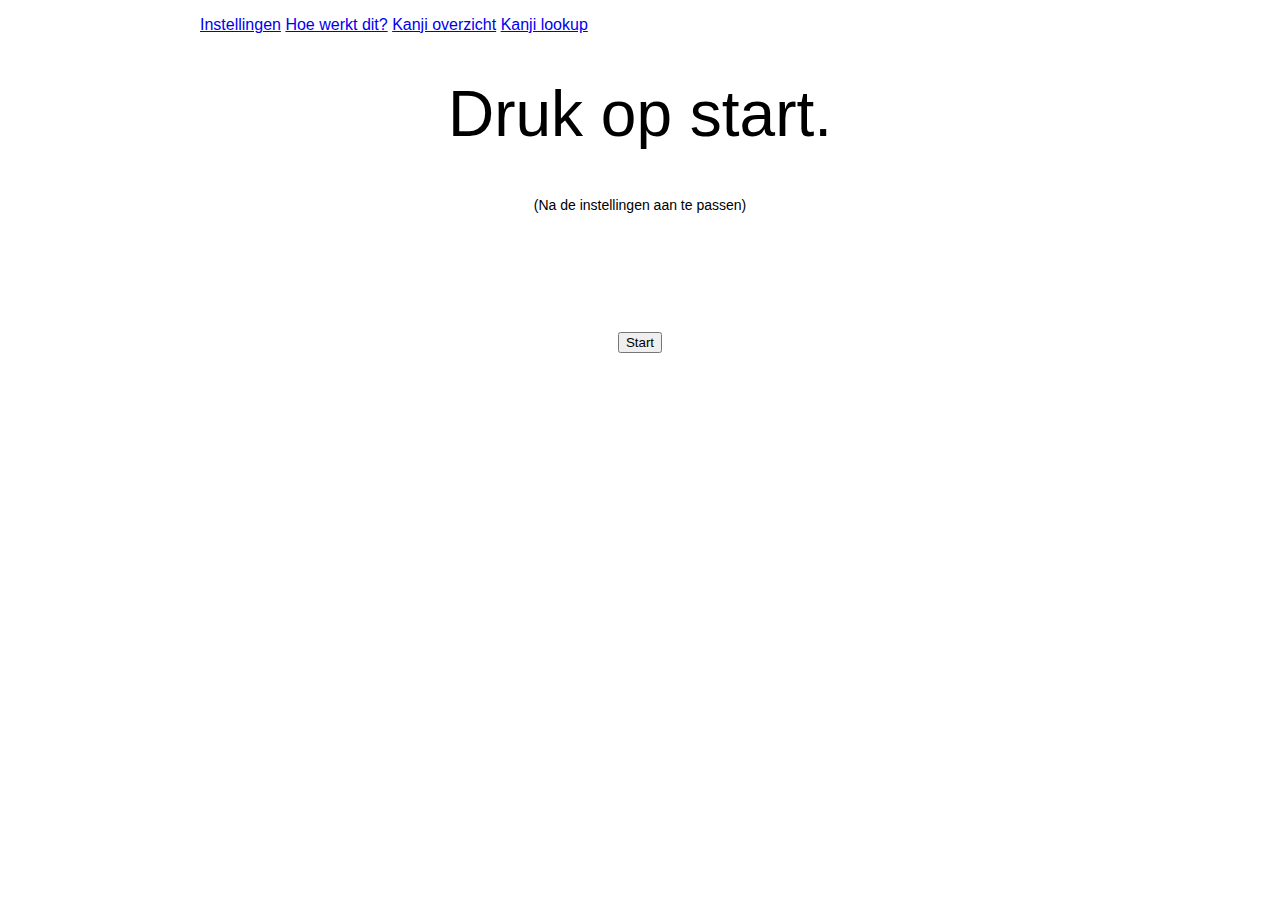
<file: index.html>
<!DOCTYPE html>
<html>
<head>
	<title>Japans - Genki Training</title>
	<meta charset="utf-8" />
	<script type="text/javascript" src="hulp_functies.js"></script>
	<script type="text/javascript" src="state_owner.js"></script>
	<script type="text/javascript" src="event_broker.js"></script>
	<script type="text/javascript" src="genki_ht3.js"></script>
	<script type="text/javascript" src="genki_ht4.js"></script>
	<script type="text/javascript" src="genki_ht5.js"></script>
	<script type="text/javascript" src="genki_ht6.js"></script>
	<script type="text/javascript" src="genki_ht7.js"></script>
	<script type="text/javascript" src="genki_ht8.js"></script>
	<script type="text/javascript" src="genki_ht9.js"></script>
	<script type="text/javascript" src="genki_ht10.js"></script>
	<script type="text/javascript" src="genki_ht11.js"></script>
	<script type="text/javascript" src="genki_ht12.js"></script>
	<script type="text/javascript" src="genki_ht13.js"></script>
	<script>
	function initeuh() {
		uncheck_all_checkboxes();
		init_menu_view();
		init_settings_view();
		init_explanation_view();
		init_qanda_view();
		init_controls_view();
		init_kanji_explanation_view();
	}

	function get_chapter_count() {
		// Lazy loading
		if(! get_state("aantal_ht")) {
			var chapters = get_state_prefix("genki_ht");
			set_state("aantal_ht", chapters.length);
			plog("Aantal hoofdstukken: " + get_state("aantal_ht"));
		}
		return get_state("aantal_ht");
	}

	// Firefox remembers my checkboxes across reloads :(
	// That would give us the wrong state. Alternatively, we
	// could check the checkboxes and set the state but that's
	// just a lot of work.
	function uncheck_all_checkboxes() {
		var input_elements = document.getElementsByTagName('input');
		for(var i = 0; i < input_elements.length; i++) {
			if(input_elements[i].type == 'checkbox') { input_elements[i].checked = false; }
		}
	}

	function init_menu_view() {

	}

	function init_settings_view() {
		subscribe_to_event("EVENT_TOGGLE_SETTINGS_VIEW", function(event) {
			toggle_display("instellingen");
		});
		set_state("dictionaries", {});
		set_state("question_type", document.getElementById("type_of_question").value);
		set_state("answer_type", document.getElementById("type_of_answer").value);
		set_state("speed_inter_question", document.getElementById("inter_question_break").value);
		set_state("speed_intra_question", document.getElementById("intra_question_break").value);
		set_state("order", document.getElementById("type_of_order").value);

		subscribe_to_event("EVENT_CHAPTER_CHECKBOX", function(event) {
			if(event["target"].checked) {
				get_state("dictionaries")[event["name"]] = 1;
			} else {
				get_state("dictionaries")[event["name"]] = 0;
			}
		});

		// TODO: Add extra events when the question or answer is changed in the settings
		subscribe_to_event("EVENT_TYPE_OF_QUESTION_CHANGED", function(event) {
			set_state("question_type", event["value"]);
		});
		subscribe_to_event("EVENT_TYPE_OF_ANSWER_CHANGED", function(event) {
			set_state("answer_type", event["value"]);
		});
		// TODO: Add extra events when the timings are adjusted
		subscribe_to_event("EVENT_INTRA_BREAK_CHANGED", function(event) {
			var speed = event["target"].value;
			if(!isNaN(speed) && speed >= 0) {
				set_state("speed_intra_question", speed);
			}
		});
		subscribe_to_event("EVENT_INTER_BREAK_CHANGED", function(event) {
			var speed = event["target"].value;
			if(!isNaN(speed) && speed >= 0) {
				set_state("speed_inter_question", speed);
			}
		});
		subscribe_to_event("EVENT_ORDER_CHANGED", function(event) {
			set_state("order", event["value"]);
		});
	}

	function init_explanation_view() {
		subscribe_to_event("EVENT_TOGGLE_EXPLANATION_VIEW", function(event) {
			toggle_display("uitleg");
		});
	}

	function init_kanji_explanation_view() {
		subscribe_to_event("EVENT_TOGGLE_KANJI_EXPLANATION_VIEW", function(event) {
			toggle_display("kanji_overzicht");
		});

		var kanji_div = document.getElementById("kanji_overzicht");
		var dict_names = get_state_prefix("genki_ht");
		for(var chapter_name in dict_names) {
			var chapter_numeric = dict_names[chapter_name].match(/\d+/)[0];
			var chapter_h3 = document.createElement("h3");
			chapter_h3.innerHTML = "Hoofdstuk " + chapter_numeric;
			kanji_div.appendChild(chapter_h3);

			var chapter_list = document.createElement("ul");
			chapter_list.className = "chapter_words";
			chapter_words = get_state(dict_names[chapter_name]);
			console.log(chapter_words);
			for(var i in chapter_words) {
			for(const [k,v] of Object.entries(chapter_words[i])) {
				if(k == "kanji") {
					var kanji_item = document.createElement("li");
					kanji_item.lang = "ja";
					kanji_item.innerHTML = v;
					chapter_list.appendChild(kanji_item);
				}
			}
			}
			kanji_div.appendChild(chapter_list);
		}
	}

	function init_qanda_view() {
		subscribe_to_event("EVENT_START_QANDA", function(event) {
			plog("maken van dict...");
			var dict = create_dict(get_state("order"));
			set_state("current_dict", dict);
			set_state("current_index", 0);
			set_state("state", "ongoing");
			new_event("EVENT_NEXT_QUESTION");
		});
		subscribe_to_event("EVENT_CONTINUE_QANDA", function(event) {
			new_event("EVENT_NEW_QUESTION_TIME");
		});
		subscribe_to_event("EVENT_PAUZE_QANDA", function(event) {
			// We just don't do anything
		});
		subscribe_to_event("EVENT_STOP_QANDA", function(event) {
			set_state("current_dict", {});
			set_state("current_index", 0);
			document.getElementById("vraag").innerHTML = "Druk op start";
			document.getElementById("antwoord").innerHTML = "";
		});

		subscribe_to_event("EVENT_NEXT_QUESTION", function(event) {
			plog("event next question state is: " + get_state("state"));
			if(get_state("state") != "ongoing") {
				return;
			}
			var dict = get_state("current_dict");
			plog("dict size: " + dict.length);
			var index = get_state("current_index");
			if(dict.length <= index) {
				document.getElementById("vraag").innerHTML = "Afgelopen.";
				new_event("EVENT_STOP_QANDA");
				return;
			}

			document.getElementById("vraag").innerHTML = dict[index][get_state("question_type")];
			if(get_state("question_type") == "kanji") {
				document.getElementById("vraag").lang = "ja";
			}
			plog("jajajaja");
			setTimeout(() => { new_event("EVENT_ANSWER_TIME"); }, get_state("speed_intra_question") * 1000);
		});

		subscribe_to_event("EVENT_ANSWER_TIME", function(event) {
			plog("event answer time state is: " + get_state("state"));
			if(get_state("state") != "ongoing") {
				return;
			}
			var dict = get_state("current_dict");
			plog("dict size: " + dict.length);
			var index = get_state("current_index");
			plog(index);
			document.getElementById("antwoord").innerHTML = dict[index][get_state("answer_type")];
			if(get_state("answer_type") == "kanji") {
				document.getElementById("antwoord").lang = "ja";
			}
			setTimeout(() => { new_event("EVENT_NEW_QUESTION_TIME"); }, get_state("speed_inter_question") * 1000);
		});

		subscribe_to_event("EVENT_NEW_QUESTION_TIME", function(event) {
			plog("event new question state is: " + get_state("state"));
			if(get_state("state") != "ongoing") {
				return;
			}
			var dict = get_state("current_dict");
			var index = get_state("current_index");
			document.getElementById("antwoord").innerHTML = "&nbsp;";
			set_state("current_index", index + 1);
			new_event("EVENT_NEXT_QUESTION");
		});
	}

	// TODO: Use the order variable to shuffle in a chapter or overall shuffling
	function create_dict(order) {
		var dict = [];
		var dict_names = get_state("dictionaries");
		for(var chapter_name in dict_names) {
			if(dict_names[chapter_name] == 1) {
				chapter_words = get_state(chapter_name);
				if(order == "intra_random") {
					chapter_words = shuffle(chapter_words);
				}
				for(var i = 0; i < chapter_words.length; i++) {
					dict.push(chapter_words[i]);
				}
			}
		}
		if(order == "fully_random") {
			dict = shuffle(dict);
		}
		return dict;
	}

	function init_controls_view() {
		// Initieel zijn we altijd gestopt.
		set_state("state", "stopped");

		document.getElementById("start").style.display = "inline";
		document.getElementById("continue").style.display = "none";
		document.getElementById("stop").style.display = "none";
		document.getElementById("pauze").style.display = "none";

		subscribe_to_event("EVENT_START_QANDA", function(event) {
			plog("someone clicked the start button, put state in ongoing");
			set_state("state", "ongoing");
			document.getElementById("start").style.display = "none";
			document.getElementById("continue").style.display = "none";
			document.getElementById("stop").style.display = "inline";
			document.getElementById("pauze").style.display = "inline";
		});

		subscribe_to_event("EVENT_CONTINUE_QANDA", function(event) {
			plog("someone clicked the continue button, put state in ongoing");
			set_state("state", "ongoing");
			document.getElementById("start").style.display = "none";
			document.getElementById("continue").style.display = "none";
			document.getElementById("stop").style.display = "inline";
			document.getElementById("pauze").style.display = "inline";
		});

		subscribe_to_event("EVENT_PAUZE_QANDA", function(event) {
			plog("someone clicked the pauze button, put state in paused");
			set_state("state", "paused");
			document.getElementById("start").style.display = "none";
			document.getElementById("continue").style.display = "inline";
			document.getElementById("stop").style.display = "inline";
			document.getElementById("pauze").style.display = "none";
		});
		subscribe_to_event("EVENT_STOP_QANDA", function(event) {
			plog("someone clicked the stop button, put state in stopped");
			set_state("state", "stopped");
			document.getElementById("start").style.display = "inline";
			document.getElementById("continue").style.display = "none";
			document.getElementById("stop").style.display = "none";
			document.getElementById("pauze").style.display = "none";
		});
		
	}

	</script>
	<link rel="stylesheet" type="text/css" href="shtijl.css">
</head>
<body onload="initeuh();">
<div id="wrapper">
	<div id="hoofding">
		<ul id="menu">
			<li><a href="#" onclick="new_event('EVENT_TOGGLE_SETTINGS_VIEW');">Instellingen</a></li>
			<li><a href="#" onclick="new_event('EVENT_TOGGLE_EXPLANATION_VIEW');">Hoe werkt dit?</a></li>
			<li><a href="#" onclick="new_event('EVENT_TOGGLE_KANJI_EXPLANATION_VIEW');">Kanji overzicht</a></li>
			<li><a href="kanji_lookup.html">Kanji lookup</a></li>
		</ul>
	</div>
	<div id="inhoud">
		<div id="instellingen">
				<label for="type_of_question">Type vraag:</label>
					<select onchange="new_event('EVENT_TYPE_OF_QUESTION_CHANGED', {'value': this.value});" name="type_of_question" id="type_of_question">
					<option value="nederlands">nederlands</option>
					<option value="francais">francais</option>
					<option value="english">english</option>
					<option value="romaji">romaji</option>
					<option value="hiragana">hiragana</option>
					<option value="kanji">kanji</option>
					</select>
				<label for="type_of_answer">Type antwoord:</label>
					<select onchange="new_event('EVENT_TYPE_OF_ANSWER_CHANGED', {'value': this.value});" name="type_of_answer" id="type_of_answer">
					<option value="nederlands">nederlands</option>
					<option value="francais">francais</option>
					<option value="english">english</option>
					<option value="romaji">romaji</option>
					<option value="hiragana">hiragana</option>
					<option value="kanji">kanji</option>
					</select>
				<label for="type_of_order">Volgorde van vragen:</label>
					<select onchange="new_event('EVENT_ORDER_CHANGED', {'value': this.value});" name="type_of_order" id="type_of_order">
					<option value="in_order">In volgorde</option>
					<option value="intra_random">Willekeurig binnen 1 Hoofdstuk</option>
					<option value="fully_random">Volledig willekeurig</option>
					</select>
				<br />
				<label for="intra_question_break">Aantal seconden tussen antwoord en vraag:</label>
					<input type="text" onchange="new_event('EVENT_INTRA_BREAK_CHANGED', {'target': this});" name="intra_question_break" value="10" size=4 id="intra_question_break" />
				<br />
				<label for="inter_question_break">Aantal seconden tussen het antwoord en een nieuwe vraag:</label>
					<input type="text" onchange="new_event('EVENT_INTER_BREAK_CHANGED', {'target': this});" name="inter_question_break" value="5" size=4 id="inter_question_break" />
			<div id="hoofdstukken">
				<h3>Welke hoofdstukken wil je oefenen?</h3>
				<ul class="hidden_bullets">
				<li><input type="checkbox" onchange="new_event('EVENT_CHAPTER_CHECKBOX', {'name':'genki_ht3', 'target': this})" id="genki_ht3_kanji" name="genki_ht3_kanji" value="Hoofdstuk 3 Kanji" />
				<label for="genki_ht3_kanji">Hoofdstuk 3 Kanji</label></li>
				<li><input type="checkbox" onchange="new_event('EVENT_CHAPTER_CHECKBOX', {'name':'genki_ht4', 'target': this})" id="genki_ht4_kanji" name="genki_ht4_kanji" value="Hoofdstuk 4 Kanji" />
				<label for="genki_ht4_kanji">Hoofdstuk 4 Kanji</label></li>
				<li><input type="checkbox" onchange="new_event('EVENT_CHAPTER_CHECKBOX', {'name':'genki_ht5', 'target': this})" id="genki_ht5_kanji" name="genki_ht5_kanji" value="Hoofdstuk 5 Kanji" />
				<label for="genki_ht5_kanji">Hoofdstuk 5 Kanji</label></li>
				<li><input type="checkbox" onchange="new_event('EVENT_CHAPTER_CHECKBOX', {'name':'genki_ht6', 'target': this})" id="genki_ht6_kanji" name="genki_ht6_kanji" value="Hoofdstuk 6 Kanji" />
				<label for="genki_ht6_kanji">Hoofdstuk 6 Kanji</label></li>
				<li><input type="checkbox" onchange="new_event('EVENT_CHAPTER_CHECKBOX', {'name':'genki_ht7', 'target': this})" id="genki_ht7_kanji" name="genki_ht7_kanji" value="Hoofdstuk 7 Kanji" />
				<label for="genki_ht7_kanji">Hoofdstuk 7 Kanji</label></li>
				<li><input type="checkbox" onchange="new_event('EVENT_CHAPTER_CHECKBOX', {'name':'genki_ht8', 'target': this})" id="genki_ht8_kanji" name="genki_ht8_kanji" value="Hoofdstuk 8 Kanji" />
				<label for="genki_ht8_kanji">Hoofdstuk 8 Kanji</label></li>
				<li><input type="checkbox" onchange="new_event('EVENT_CHAPTER_CHECKBOX', {'name':'genki_ht9', 'target': this})" id="genki_ht9_kanji" name="genki_ht9_kanji" value="Hoofdstuk 9 Kanji" />
				<label for="genki_ht9_kanji">Hoofdstuk 9 Kanji</label></li>
				<li><input type="checkbox" onchange="new_event('EVENT_CHAPTER_CHECKBOX', {'name':'genki_ht10', 'target': this})" id="genki_ht10_kanji" name="genki_ht10_kanji" value="Hoofdstuk 10 Kanji" />
				<label for="genki_ht10_kanji">Hoofdstuk 10 Kanji</label></li>
				<li><input type="checkbox" onchange="new_event('EVENT_CHAPTER_CHECKBOX', {'name':'genki_ht11', 'target': this})" id="genki_ht11_kanji" name="genki_ht11_kanji" value="Hoofdstuk 11 Kanji" />
				<label for="genki_ht11_kanji">Hoofdstuk 11 Kanji</label></li>
				<li><input type="checkbox" onchange="new_event('EVENT_CHAPTER_CHECKBOX', {'name':'genki_ht12', 'target': this})" id="genki_ht12_kanji" name="genki_ht12_kanji" value="Hoofdstuk 12 Kanji" />
				<label for="genki_ht12_kanji">Hoofdstuk 12 Kanji</label></li>
				<li><input type="checkbox" onchange="new_event('EVENT_CHAPTER_CHECKBOX', {'name':'genki_ht13', 'target': this})" id="genki_ht13_kanji" name="genki_ht13_kanji" value="Hoofdstuk 13 Kanji" />
				<label for="genki_ht12_kanji">Hoofdstuk 13 Kanji</label></li>
				</ul>
			</div>
		</div>
		<div id="uitleg">
			<p>De bedoeling is dat je een "vraag" en "antwoord" selecteert in de instellingen. De vraag wordt op het scherm getoond of afgespeeld (indien geluid). Na enkele seconden komt het antwoord in beeld (of wordt dit afgespeeld indien geluid). Het is de bedoeling dat je na het starten geen muisklikken meer hoeft te doen en zodoende kan je met pen en papier de Kanji tekenen volgens het tempo dat je hebt ingesteld.<br/>Geluid heb ik nog niet als input geïmplementeerd, komt hopelijk later nog.</p>
		</div>
		<div id="kanji_overzicht">
		</div>
		<div id="vraag_en_antwoord">
			<h1 id="vraag">Druk op start.<br/><span style="font-size: 14px;">(Na de instellingen aan te passen)</span></h1>
			<h1 id="antwoord"></h1>
		</div>
		<div id="knopjes">
			<input type="button" id="start" value="Start" onclick="new_event('EVENT_START_QANDA');" />
			<input type="button" id="continue" value="Continue" onclick="new_event('EVENT_CONTINUE_QANDA');" />
			<input type="button" id="pauze" value="Pauze" onclick="new_event('EVENT_PAUZE_QANDA');" />
			<input type="button" id="stop" value="Stop" onclick="new_event('EVENT_STOP_QANDA');" />
			<!-- TODO: Later kan je hier terug knop, next knop enzo aan toevoegen... -->
		</div>
	</div>
</div>
</body>
</html>
</file>
<file: shtijl.css>
body { font-family: "Helvetica Neue", Arial, "HanaMinA", "Hiragino Kaku Gothic ProN", "Hiragino Sans", Meiryo, sans-serif; }
h1, h2, p { text-align: center; }
h1 { font-size: 4rem; }
#vraag { font-weight: normal; }
#antwoord { font-size: 10rem; font-weight: normal; }
#menu li { display: inline; }
#wrapper { width: 960px; margin: 0 auto; }
#instellingen, #uitleg, #over, #kanji_overzicht { display: none; }
.hidden_bullets li { list-style: none; }
#knopjes { display: grid; place-items: center; }
.chapter_words { list-style-type: none; padding: 0; margin: 0; }
.chapter_words li { display: inline; font-size: 3rem; }
</file>
